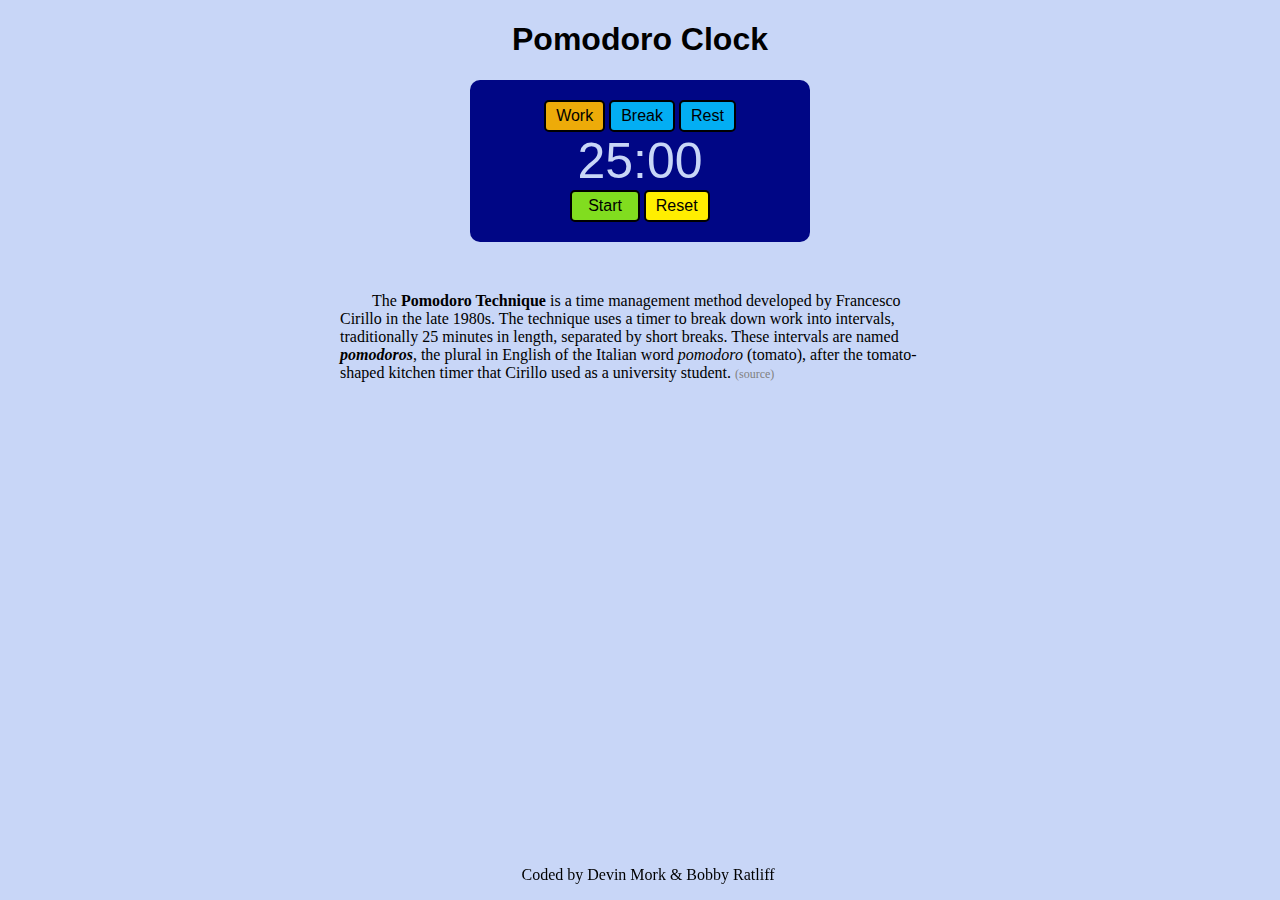
<file: index.html>
<!Doctype HTML>
<html>
<head>
    <link rel="stylesheet" href="style.css" />
    <title>Best Clock Evar!</title>
</head>
<body>
    <div class="container"></div>
<h1>Pomodoro Clock</h1>
<div class="clock-app">
    <div class="workflow-commands">
        <div class="work button">Work</div>
        <div class="break button">Break</div>
        <div class="rest button">Rest</div>
    </div>
    <div class="timer">00:00</div>
    <div class="timer-control">
        <div class="start-timer button start">Start</div>
        <div class="reset-timer button">Reset</div>
    </div>
</div>
    <div class="description">
        <p>The <b>Pomodoro Technique</b> is a time management method developed by Francesco Cirillo in the late 1980s. The technique uses a timer to break down work into intervals, traditionally 25 minutes in length, separated by short breaks. These intervals are named <b><i>pomodoros</i></b>, the plural in English of the Italian word <i>pomodoro</i> (tomato), after the tomato-shaped kitchen timer that Cirillo used as a university student. <a href="https://en.wikipedia.org/wiki/Pomodoro_Technique"><span class="citation">(source)</span></a></p>
    </div>
    <div class="credit">
        <p>Coded by <a href="https://github.com/Demo318">Devin Mork</a> &amp; <a href="https://github.com/rratliff">Bobby Ratliff</a></p>
    </div>
</div>
<script src="jquery-3.2.1.js"></script>
<script src="app.js"></script>
</body>
</html>
</file>
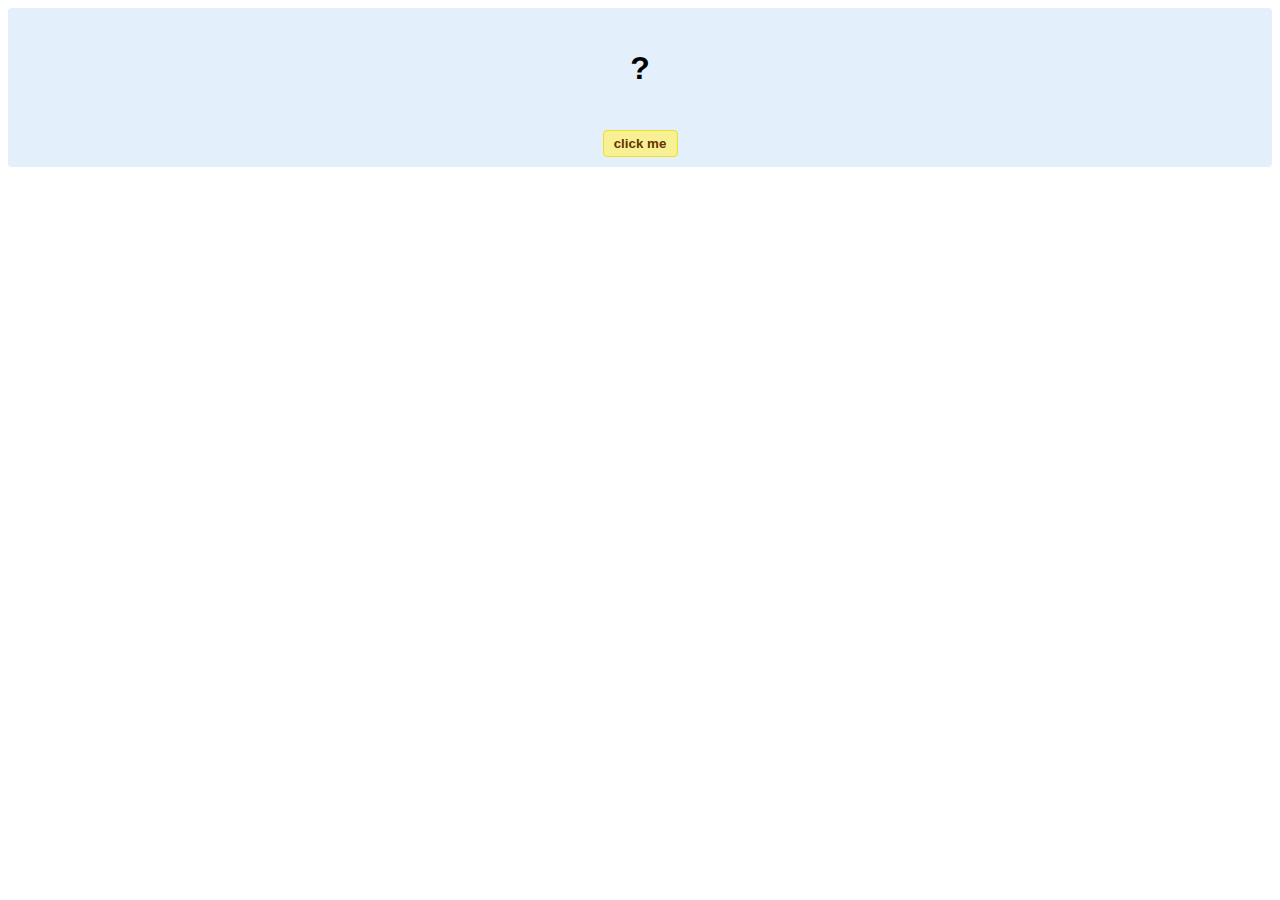
<file: hello-world.html>
<!DOCTYPE html>
<!-- HTML5 Hello world by kirupa - http://www.kirupa.com/html5/getting_your_feet_wet_html5_pg1.htm -->
<html lang="en-us">

<head>
<meta charset="utf-8">
<title>Hello...</title>
<style type="text/css">
#mainContent {
	font-family: Arial, Helvetica, sans-serif;
	font-size: xx-large;
	font-weight: bold;
	background-color: #E3F0FB;
	border-radius: 4px;
	padding: 10px;
	text-align: center;
}
.buttonStyle {
	border-radius: 4px;
	border: thin solid #F0E020;
	padding: 5px;
	background-color: #F8F094;
	font-family: "Segoe UI", Tahoma, Geneva, Verdana, sans-serif;
	font-weight: bold;
	color: #663300;
	width: 75px;
}

.buttonStyle:hover {
	border: thin solid #FFCC00;
	background-color: #FCF9D6;
	color: #996633;
	cursor: pointer;
}
.buttonStyle:active {
	border: thin solid #99CC00;
	background-color: #F5FFD2;
	color: #669900;
	cursor: pointer;
}

</style>
</head>

<body>
<div id="mainContent">
<p id="helloText">?</p>
<button id="clickButton" class="buttonStyle">click me</button>
</div>
<script> 
var myButton = document.getElementById("clickButton");
var myText = document.getElementById("helloText");

myButton.addEventListener('click', doSomething, false)

function doSomething() {
	myText.textContent = "hello, world!";
}
</script>

</body>
</html>
</file>
<file: style.css>
body {
    background-color: #C8D6F7;
   
}

h1 {
    font-family: Helvetica, Arial, sans-serif;
    text-align: center;
}

.clock-app {
    width: 300px;
    margin: auto;
    text-align: center;
    border: 0px solid black;
    border-radius: 10px;
    padding: 20px;
    background-color: #000685;
  
}


.button {
    display: inline-block;
    border: 2px solid black;
    border-radius: 5px;
    font-family: Helvetica, Arial, sans-serif;
    padding: 5px 10px;
    background-color: #03AEF3;
    
}

.button:hover {
    cursor: pointer;
}

.start-timer {
    width: 45.375px;
}

.reset-timer {
    background-color: #ffee00;
}

.start {
        background-color: #81DD1F;
}

.pause {
    background-color: #ED6C28;
}

.workflow-commands {
    display: block;
    margin:auto;
}

.timer {
   display: block;
   font-size: 50px;
   font-family: Arial, sans-serif;
   color: #C8D6F7;
}

.timer-control {
    display: block;
}

.highlight {
    background-color: #EDAB09;
}

.description {
    width: 600px;
    margin: 50px auto;
    text-indent: 2em;
}

a {
    text-decoration: none;
    color:black;
}

.citation {
    color: gray;
    font-size: 12px;
}

.credit {
    position: fixed;
    bottom: 10px;
    text-align: center;
    width: 100%;
    height: 20px;
    margin-bottom: 20px;
}
</file>
